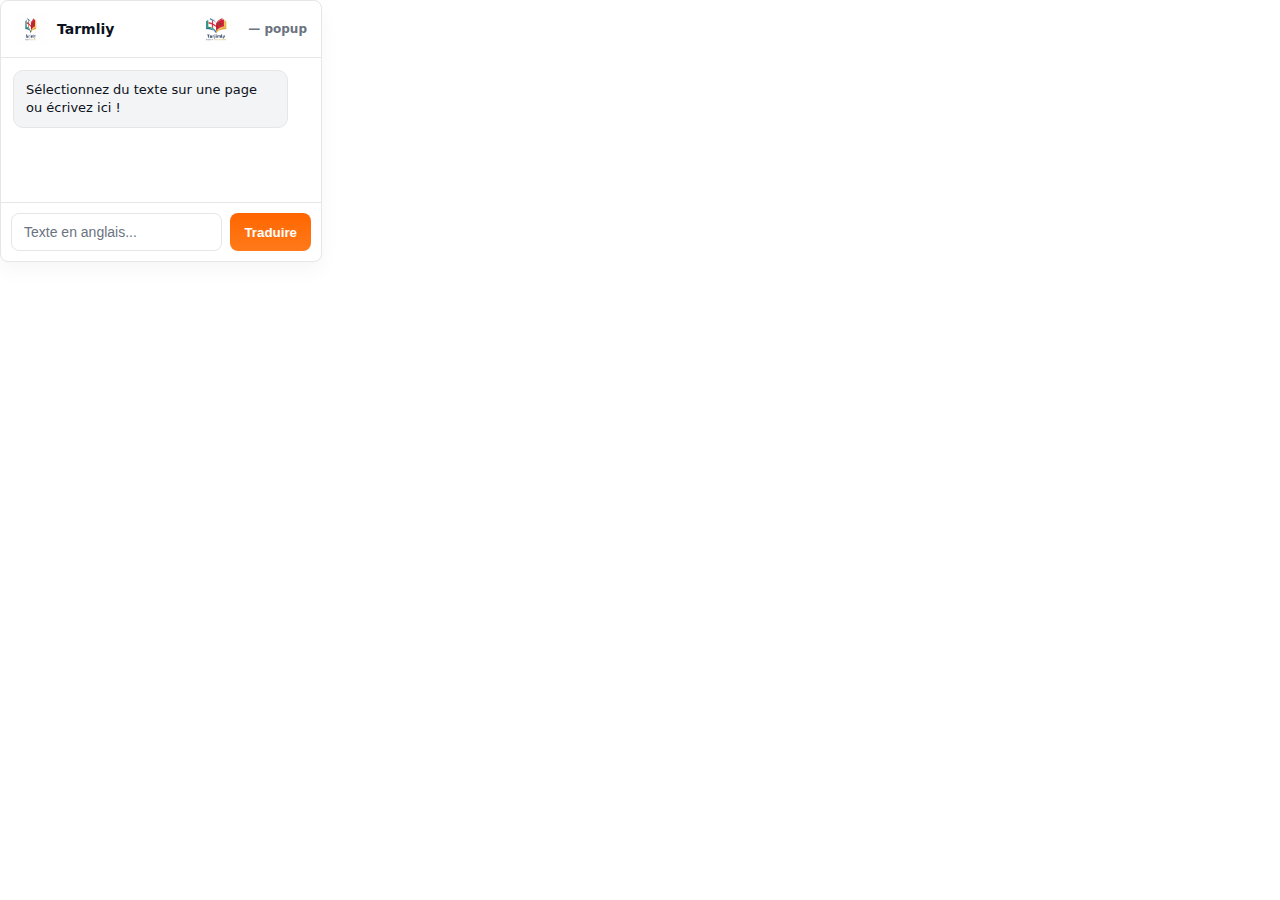
<file: Client_Extension/popup.html>
<!DOCTYPE html>
<html>
<head>
    <meta charset="UTF-8">
    <style>
        :root{
            /* ING-style palette (orange + white) */
            --panel: #ffffff;           /* popup panel */
            --panel-border: #e6e6e6;    /* subtle border */
            --accent: #ff6600;          /* ING orange */
            --accent-2: #ff7a1a;
            --text: #0b1220;           /* dark text */
            --muted: #6b7280;
            --bubble-user: var(--accent);
            --bubble-bot: #f3f4f6;      /* light bot bubble */
        }

        /* Popup-friendly base */
        html, body { height: auto; margin: 0; font-family: Inter, system-ui, -apple-system, 'Segoe UI', Roboto, 'Helvetica Neue', Arial; background: transparent; color: #e6eef8; }
        body { padding: 0; }

        /* Compact container for browser popup - ING style */
        .container { width: 320px; max-width: 320px; max-height: 560px; background: var(--panel); color: var(--text); border-radius: 8px; overflow: hidden; display: flex; flex-direction: column; border: 1px solid var(--panel-border); box-shadow: 0 8px 20px rgba(11,20,40,0.06); }

        header { display:flex; align-items:center; justify-content:space-between; padding:12px 14px; background:transparent; color: var(--text); font-weight:700; font-size:15px; border-bottom:1px solid var(--panel-border); }
        .brand { display:flex; align-items:center; gap:10px; }
        .logo { width:32px; height:32px; flex:0 0 32px; border-radius:6px; background:var(--accent); display:inline-flex; align-items:center; justify-content:center; }
        .logo svg { width:18px; height:18px; color: #fff; }
        .logo-img { width:32px; height:32px; object-fit:cover; border-radius:6px; display:inline-block; }
        .title { font-weight:700; font-size:14px; }
        header .meta { display:flex; align-items:center; gap:8px; }
        header .dot { width: 10px; height: 10px; background: var(--accent); border-radius: 50%; box-shadow: none; }

        #chatOutput { flex: 1; padding: 12px; overflow-y: auto; display: flex; flex-direction: column; gap: 10px; background: transparent; min-height: 120px; }

        .bubble { max-width: 84%; padding: 10px 12px; border-radius: 10px; font-size: 13px; line-height: 1.4; word-wrap: break-word; }
        .user { align-self: flex-end; background: var(--bubble-user); color: #fff; border-radius: 12px; }
        .bot { align-self: flex-start; background: var(--bubble-bot); border: 1px solid var(--panel-border); color: var(--text); }

        .input-area { display: flex; gap: 8px; padding: 10px; background: transparent; border-top: 1px solid var(--panel-border); }
        input { flex: 1; padding: 10px 12px; border-radius: 8px; border: 1px solid var(--panel-border); background: #fff; color: var(--text); font-size: 14px; outline: none; }
        input::placeholder { color: var(--muted); }
        button { background: linear-gradient(180deg,var(--accent),var(--accent-2)); color: white; border: none; padding: 8px 14px; border-radius: 8px; cursor: pointer; font-weight:700; box-shadow: none; }
        button:active { transform: translateY(1px); }

        .small { font-size: 12px; color: var(--muted); margin-left: 8px; }

        .small { font-size: 12px; color: var(--muted); margin-left: 8px; }

        /* Ensure light scheme matches ING look (default) */
        @media (prefers-color-scheme: light) {
            :root{ --panel: #ffffff; --panel-border: #e6e6e6; --accent: #ff6600; --accent-2: #ff7a1a; --muted: #6b7280; --text: #0b1220; }
            body { color: var(--text); }
            .container { box-shadow: 0 8px 20px rgba(11,20,40,0.04); }
            .bot { background: var(--bubble-bot); border: 1px solid var(--panel-border); color: var(--text); }
            input { background: #fff; border: 1px solid var(--panel-border); color: var(--text); }
        }

        /* Selection: subtle orange tint for ING brand */
        ::selection, ::-moz-selection { color: #000; background: rgba(255,102,0,0.12); }
        .container ::selection, .container ::-moz-selection { color: #000; background: rgba(255,102,0,0.12); }
        .bubble::selection, .bubble::-moz-selection { color: #000; background: rgba(255,120,20,0.12); }
        input::selection { color: #000; background: rgba(255,102,0,0.12); }

        /* Scrollbar tweaks */
        #chatOutput::-webkit-scrollbar { width: 8px; }
        #chatOutput::-webkit-scrollbar-thumb { background: rgba(255,255,255,0.06); border-radius: 6px; }

    </style>
</head>
<body>
    <div class="container" role="dialog" aria-label="Darija AI Translator">
        <header>
            <div class="brand">
            <img src="icon128.png" style="width: 32px; height: 32px; border-radius: 6px;">
            <span class="title">Tarmliy</span>
            </div>
            <div class="meta"><img src="icon128.png" class="logo-img" alt="logo" onerror="this.style.display='none'"><span class="small">— popup</span></div>
        </header>
        <div id="chatOutput">
            <div class="bubble bot">Sélectionnez du texte sur une page ou écrivez ici !</div>
        </div>
        <form id="chatForm" class="input-area">
            <input type="text" id="userMessage" placeholder="Texte en anglais..." required>
            <button type="submit">Traduire</button>
        </form>
    </div>
    <script src="popup.js"></script>
</body>
</html>
</file>
